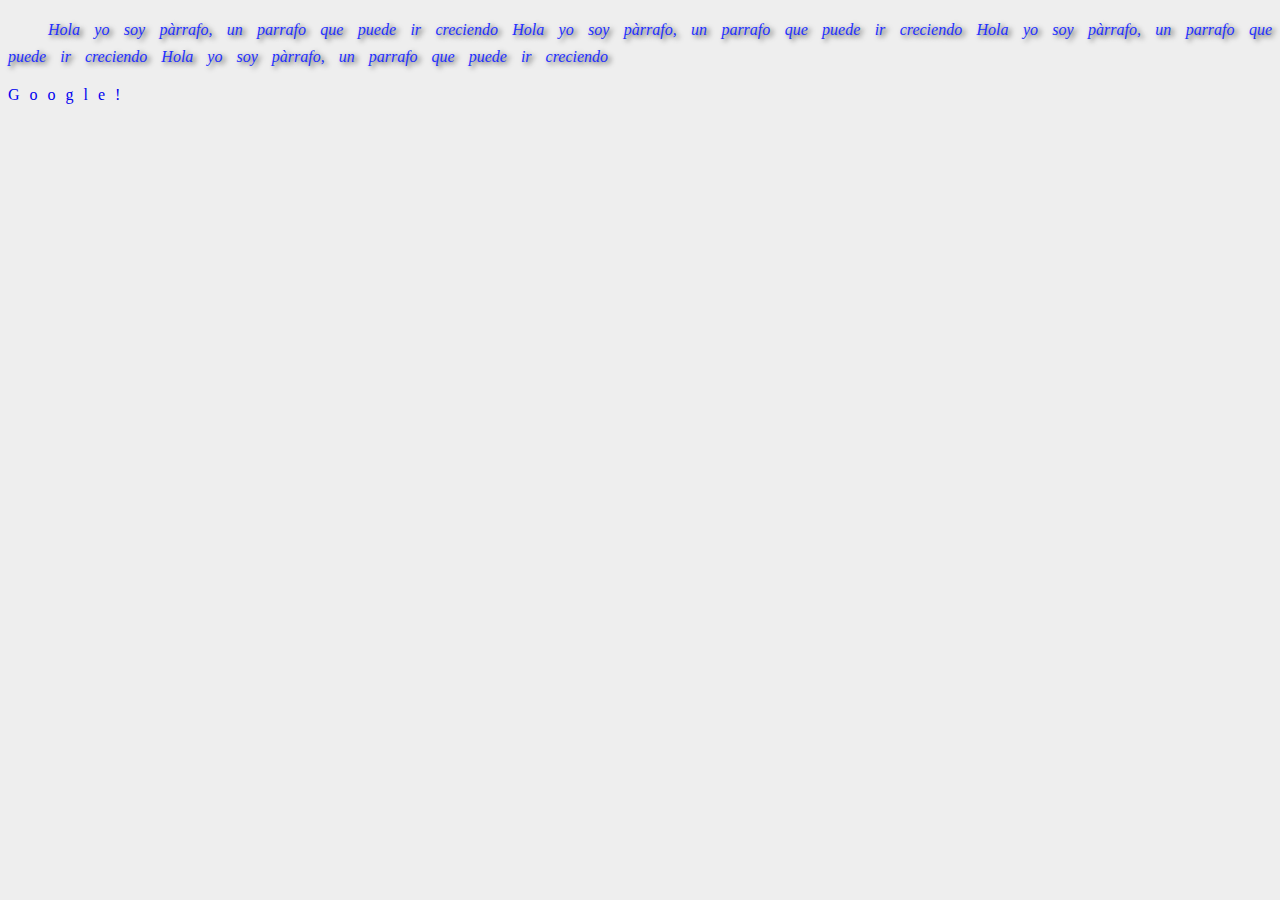
<file: p1/index.html>
<!--  TEXTO Y SU ESTILO-->
<!DOCTYPE html>
<html lang="en">
<head>
    <meta charset="UTF-8">
    <meta http-equiv="X-UA-Compatible" content="IE=edge">
    <meta name="viewport" content="width=device-width, initial-scale=1.0">
    <title>PRIMERO</title>
    <link rel="stylesheet" href="style.css">
</head>
<body>
    <p>Hola yo soy pàrrafo, un parrafo que puede 
        ir creciendo Hola yo soy pàrrafo, un parrafo que puede ir 
        creciendo Hola yo soy pàrrafo, un parrafo que puede ir creciendo Hola yo soy pàrrafo, un parrafo que puede ir creciendo
    </p>
    <a href="###">google!</a>
</body>
</html>
</file>
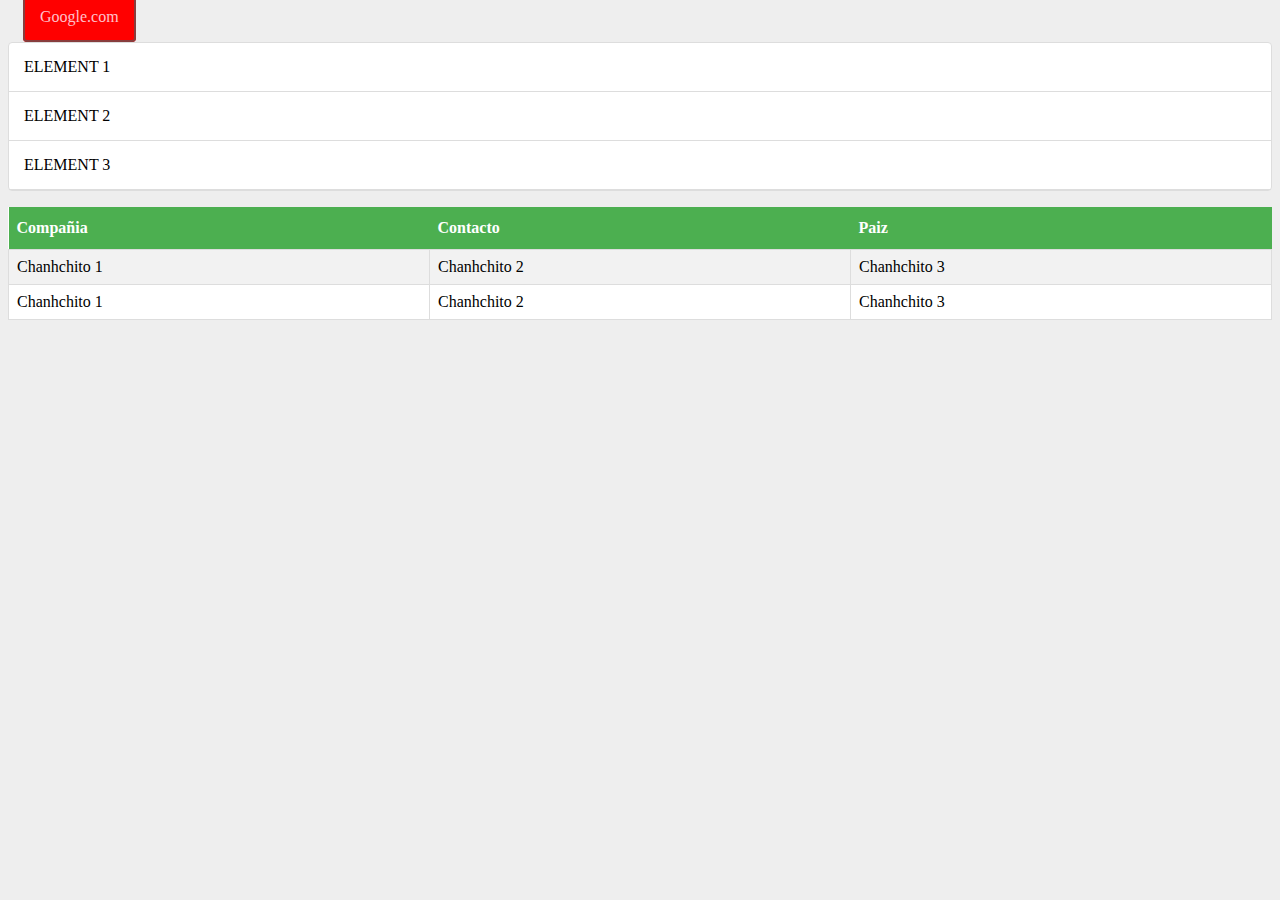
<file: p2/index.html>
<!-- LINKS CON ESTYLOS -->
<!DOCTYPE html>
<html lang="en">
<head>
    <meta charset="UTF-8">
    <meta http-equiv="X-UA-Compatible" content="IE=edge">
    <meta name="viewport" content="width=device-width, initial-scale=1.0">
    <title>Document</title>
    <link rel="stylesheet" href="style.css">
</head>
<body>
    <a href="###">Google.com</a>

    <ul>
        <li>ELEMENT 1</li>
        <li>ELEMENT 2</li>
        <li>ELEMENT 3</li>
    </ul>

    <table>
        <tr>
            <th>Compañia</th>
            <th>Contacto</th>
            <th>Paiz</th>
        </tr>
        <tr>
            <td>Chanhchito 1</td>
            <td>Chanhchito 2</td>
            <td>Chanhchito 3</td>
        </tr>
        <tr>
            <td>Chanhchito 1</td>
            <td>Chanhchito 2</td>
            <td>Chanhchito 3</td>
        </tr>
    </table>
</body>
</html>
</file>
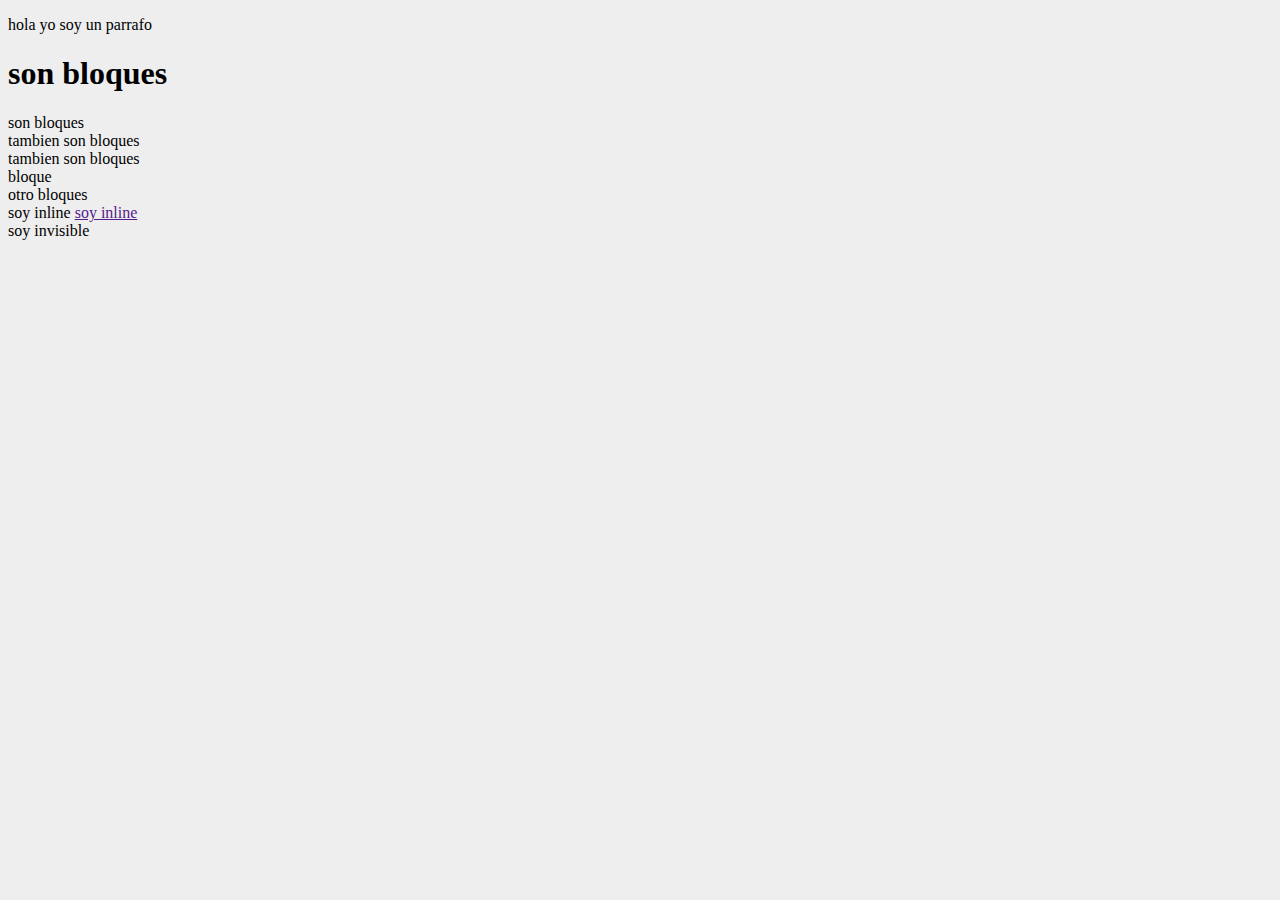
<file: p3/index.html>
<!--  DISPLAY MAX WITDH-->
<!DOCTYPE html>
<html lang="en">
<head>
    <meta charset="UTF-8">
    <meta http-equiv="X-UA-Compatible" content="IE=edge">
    <meta name="viewport" content="width=device-width, initial-scale=1.0">
    <title>Document</title>
    <link rel="stylesheet" href="style.css">
</head>
<body>
    <p>hola yo soy un parrafo</p>
    <h1>son bloques</h1>
    <div>son bloques</div>
    <form action="">tambien son bloques</form>
    <header>tambien son bloques</header>
    <footer>bloque</footer>
    <section>otro bloques</section>
    <span>soy inline</span>
    <a href="">soy inline</a>
    <div id="invisible">soy invisible</div>
</body>
</html>
</file>
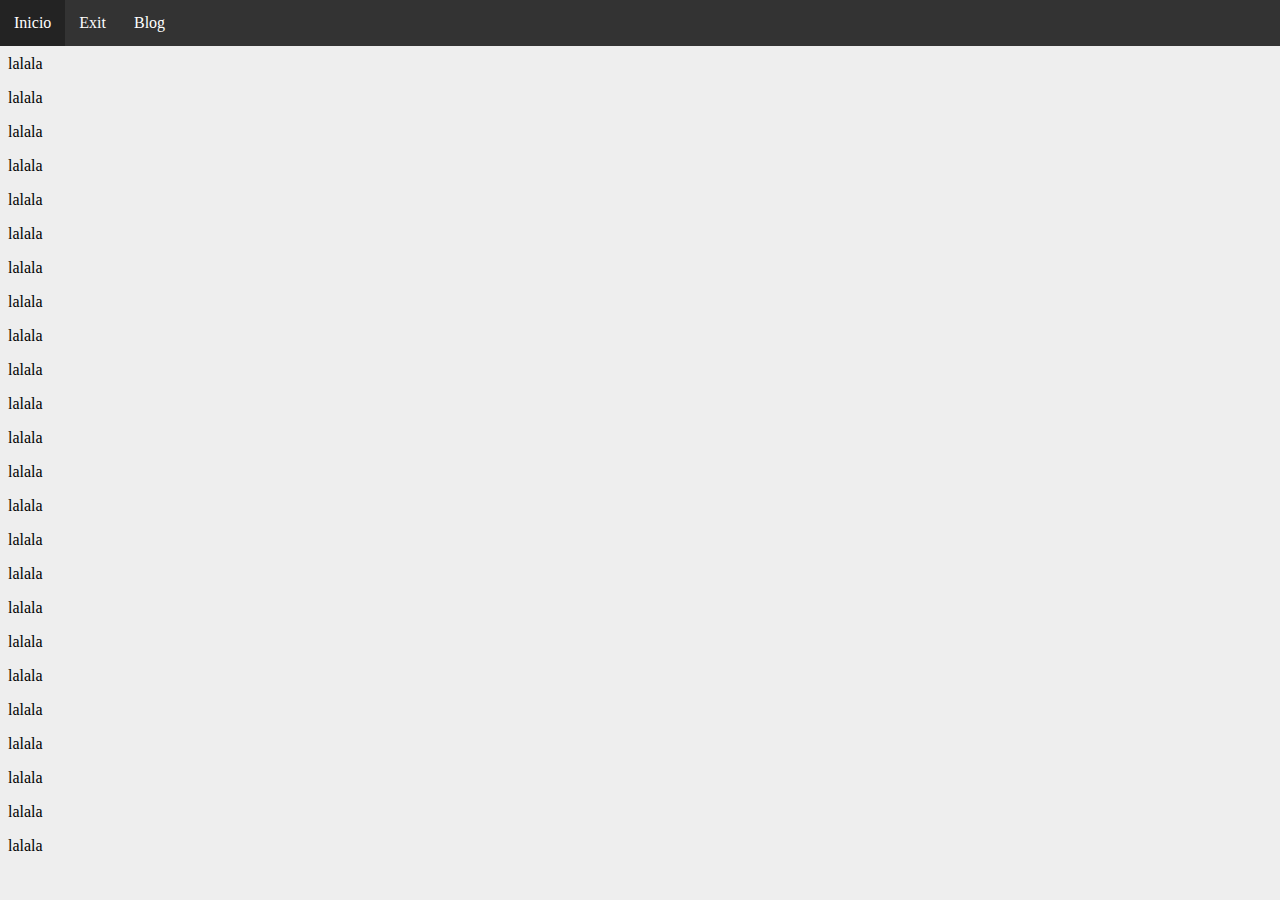
<file: p4/index.html>
<!-- ELEMENTS UTILES -->
<!DOCTYPE html>
<html lang="en">
<head>
    <meta charset="UTF-8">
    <meta http-equiv="X-UA-Compatible" content="IE=edge">
    <meta name="viewport" content="width=device-width, initial-scale=1.0">
    <title>Document</title>
    <link rel="stylesheet" href="style.css">
</head>
<body>
    <ul>
        <li class="active"><a href="###">Inicio</a></li>
        <li><a href="###">Exit</a></li>
        <li><a href="###">Blog</a></li>
    </ul>
    <div class="content">
        <p>lalala</p>
        <p>lalala</p>
        <p>lalala</p>
        <p>lalala</p>
        <p>lalala</p>
        <p>lalala</p>
        <p>lalala</p>
        <p>lalala</p>
        <p>lalala</p>
        <p>lalala</p>
        <p>lalala</p>
        <p>lalala</p>
        <p>lalala</p>
        <p>lalala</p>
        <p>lalala</p>
        <p>lalala</p>
        <p>lalala</p>
        <p>lalala</p>
        <p>lalala</p>
        <p>lalala</p>
        <p>lalala</p>
        <p>lalala</p>
        <p>lalala</p>
        <p>lalala</p>
    </div>
</body>
</html>
</file>
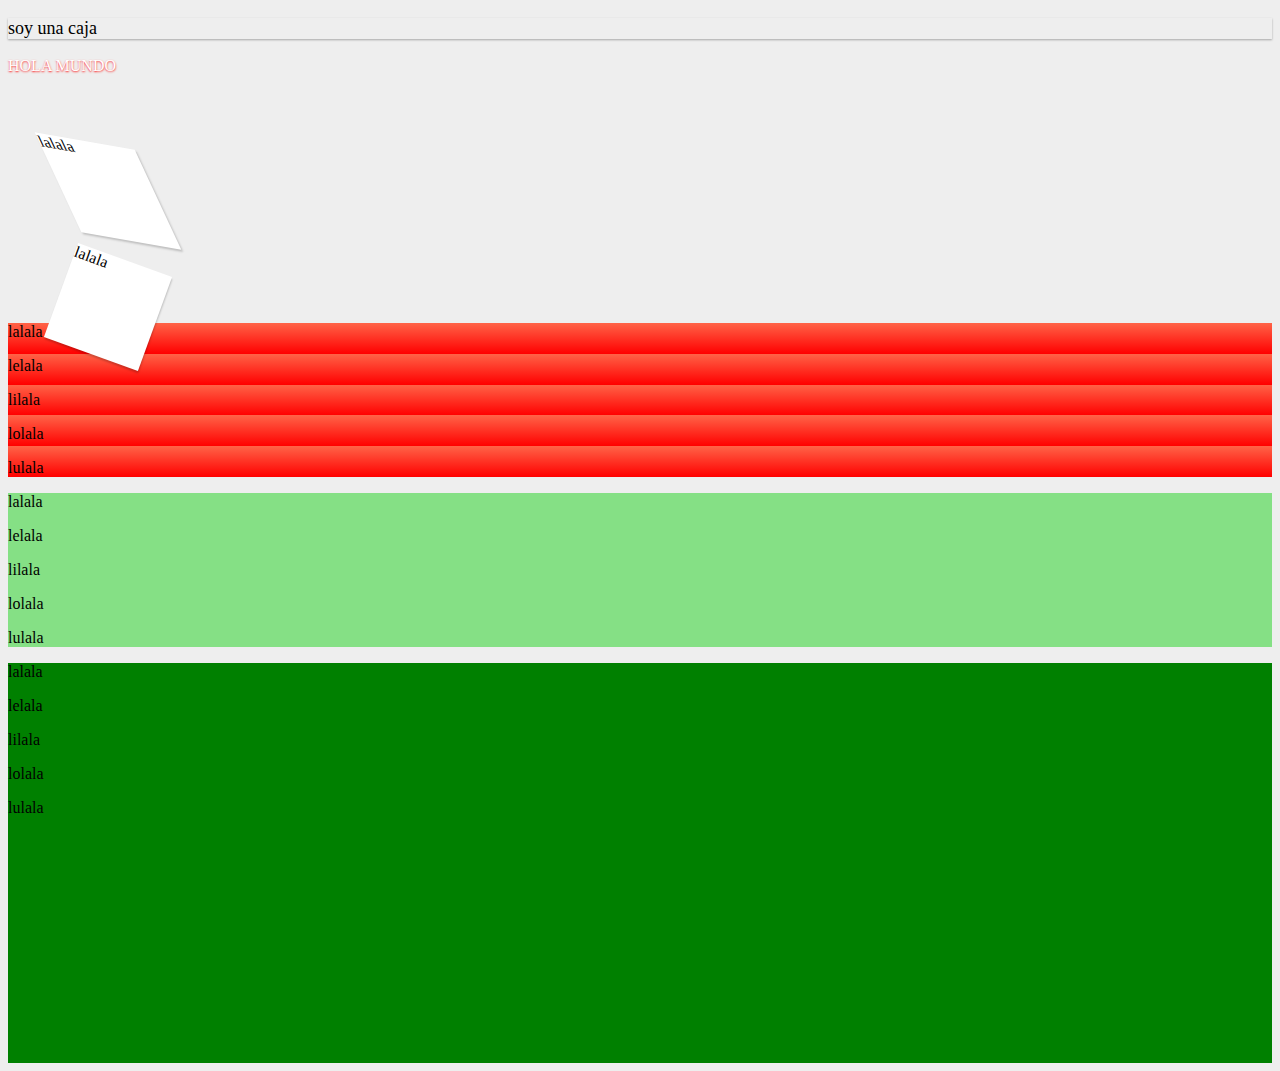
<file: p5/index.html>
<!-- AVANSADO -->
<!-- Vaggroun en detalle -->
<!DOCTYPE html>
<html lang="en">
<head>
    <meta charset="UTF-8">
    <meta http-equiv="X-UA-Compatible" content="IE=edge">
    <meta name="viewport" content="width=device-width, initial-scale=1.0">
    <title>Document</title>
    <link rel="stylesheet" href="style.css">
</head>
<body>
    <div class="box">
        <p>soy una caja</p>
    </div>
    <p class="text">HOLA MUNDO</p>

    <div class="box2">
        <p>lalala</p>
    </div>
    <div class="box3">
        <p>lalala</p>
    </div>
    <div class="fondo2">
        <p>lalala</p>
        <p>lelala</p>
        <p>lilala</p>
        <p>lolala</p>
        <p>lulala</p>
    </div>
    <div class="fondo1">
        <p>lalala</p>
        <p>lelala</p>
        <p>lilala</p>
        <p>lolala</p>
        <p>lulala</p>
    </div>
    <div class="fondo">
        <p>lalala</p>
        <p>lelala</p>
        <p>lilala</p>
        <p>lolala</p>
        <p>lulala</p>
    </div>
</body>
</html>
</file>
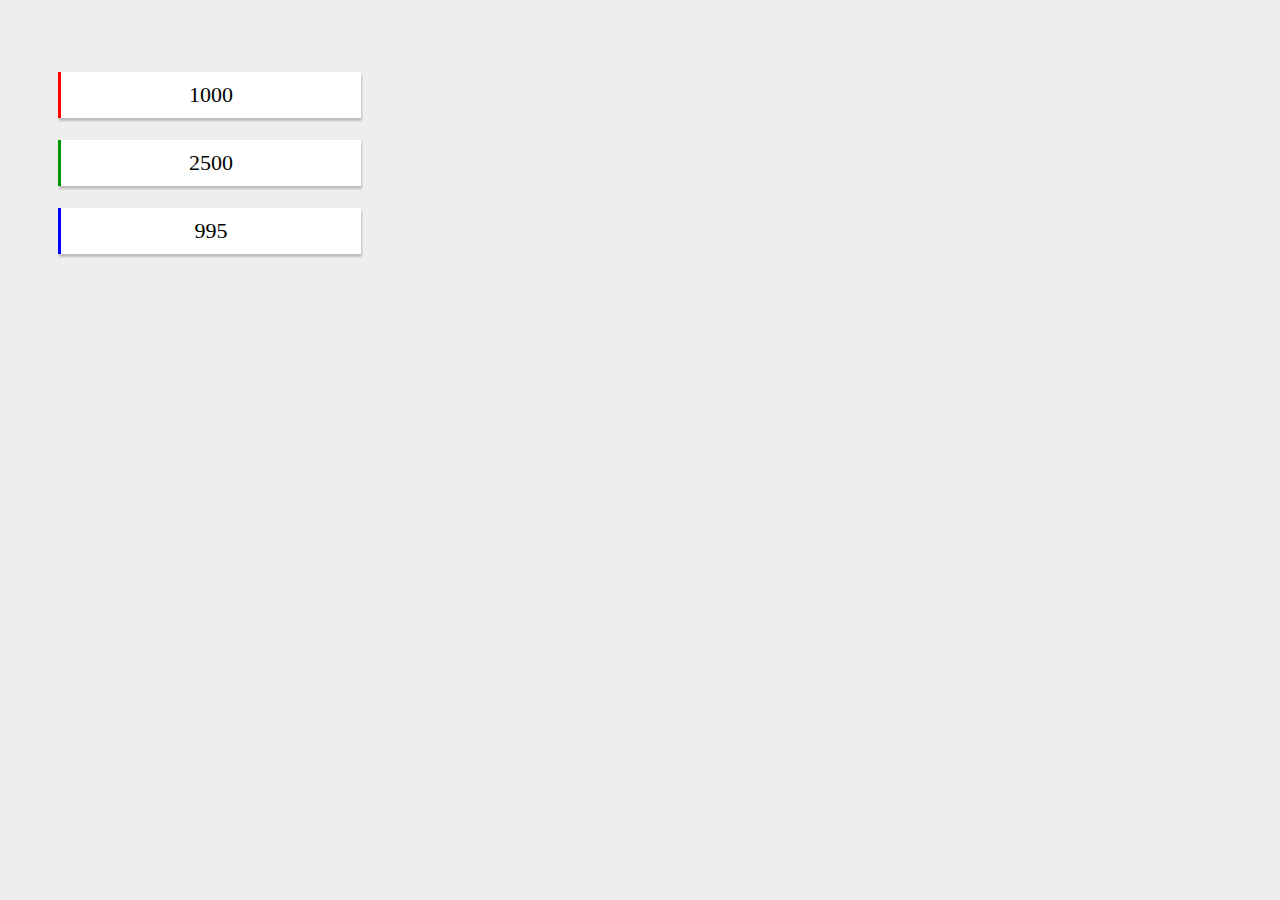
<file: p6 EJERCICIO TRANSICION/index.html>
<!DOCTYPE html>
<html lang="en">
<head>
    <meta charset="UTF-8">
    <meta http-equiv="X-UA-Compatible" content="IE=edge">
    <meta name="viewport" content="width=device-width, initial-scale=1.0">
    <title>Document</title>
    <link rel="stylesheet" href="style.css">
</head>
<body>
    <div class="box1">
        <p>1000</p>
    </div>    
    <div class="box2">
        <p>2500</p>
    </div>
    <div class="box3">
        <p>995</p>
    </div>
</body>
</html>
</file>
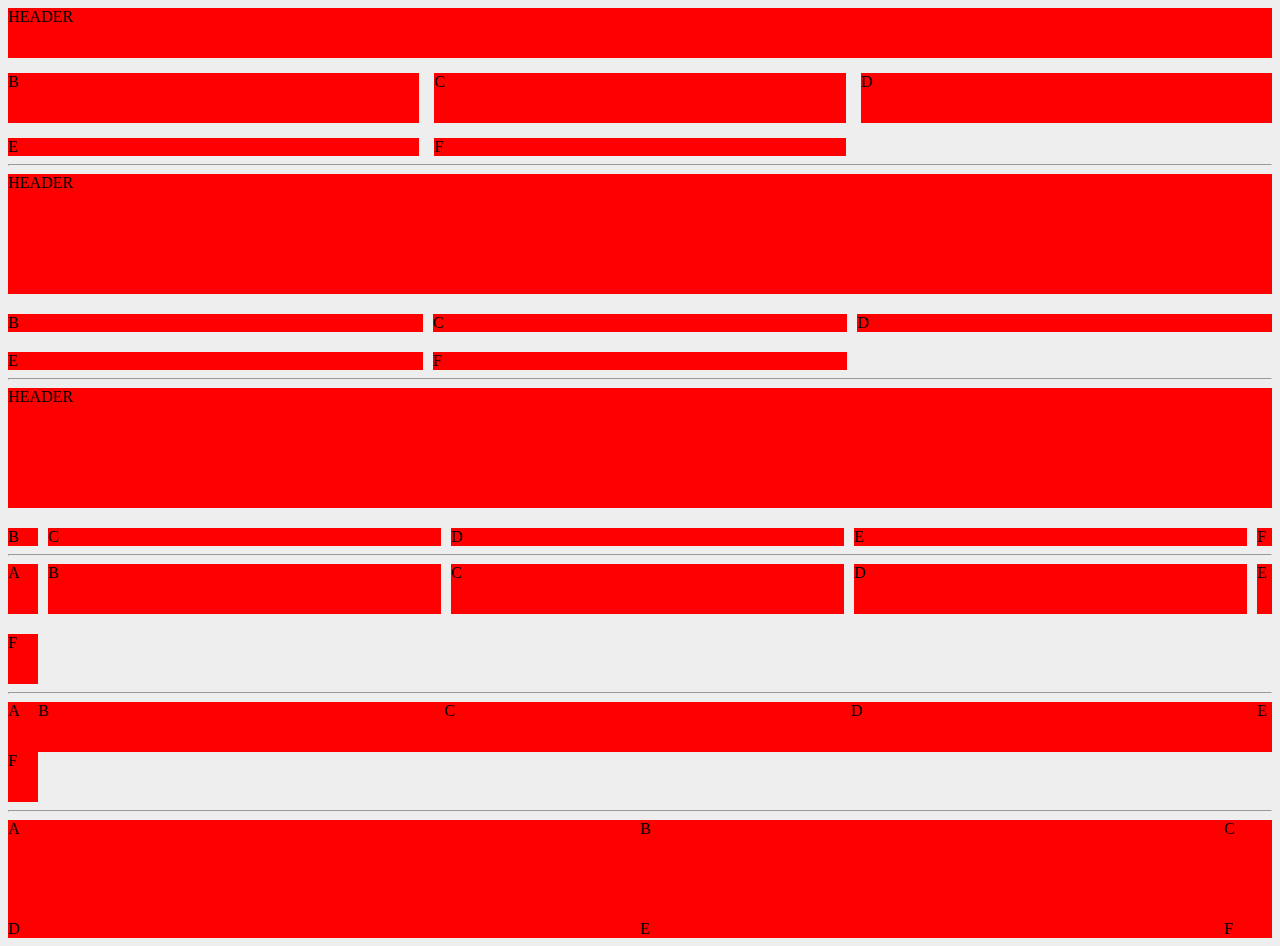
<file: p7 grid/index.html>
<!DOCTYPE html>
<html lang="en">
<head>
    <meta charset="UTF-8">
    <meta http-equiv="X-UA-Compatible" content="IE=edge">
    <meta name="viewport" content="width=device-width, initial-scale=1.0">
    <title>Document</title>
    <link rel="stylesheet" href="style.css">
</head>
<body>
    <div class="grid5">
        <div class="element header2">HEADER</div>
        <div class="element">B</div>
        <div class="element">C</div>
        <div class="element">D</div>
        <div class="element">E</div>
        <div class="element">F</div>
    </div>
    <hr>
    <div class="grid4">
        <div class="element header1">HEADER</div>
        <div class="element">B</div>
        <div class="element">C</div>
        <div class="element">D</div>
        <div class="element">E</div>
        <div class="element">F</div>
    </div>
    <hr>
    <div class="grid3">
        <div class="element header">HEADER</div>
        <div class="element">B</div>
        <div class="element">C</div>
        <div class="element">D</div>
        <div class="element">E</div>
        <div class="element">F</div>
    </div>
    <hr>
    <div class="grid2">
        <div class="element">A</div>
        <div class="element">B</div>
        <div class="element">C</div>
        <div class="element">D</div>
        <div class="element">E</div>
        <div class="element">F</div>
    </div>
    <hr>
    <div class="grid1">
        <div class="element">A</div>
        <div class="element">B</div>
        <div class="element">C</div>
        <div class="element">D</div>
        <div class="element">E</div>
        <div class="element">F</div>
    </div>
    <hr>
    <div class="grid">
        <div class="element">A</div>
        <div class="element">B</div>
        <div class="element">C</div>
        <div class="element">D</div>
        <div class="element">E</div>
        <div class="element">F</div>
    </div>
</body>
</html>
</file>
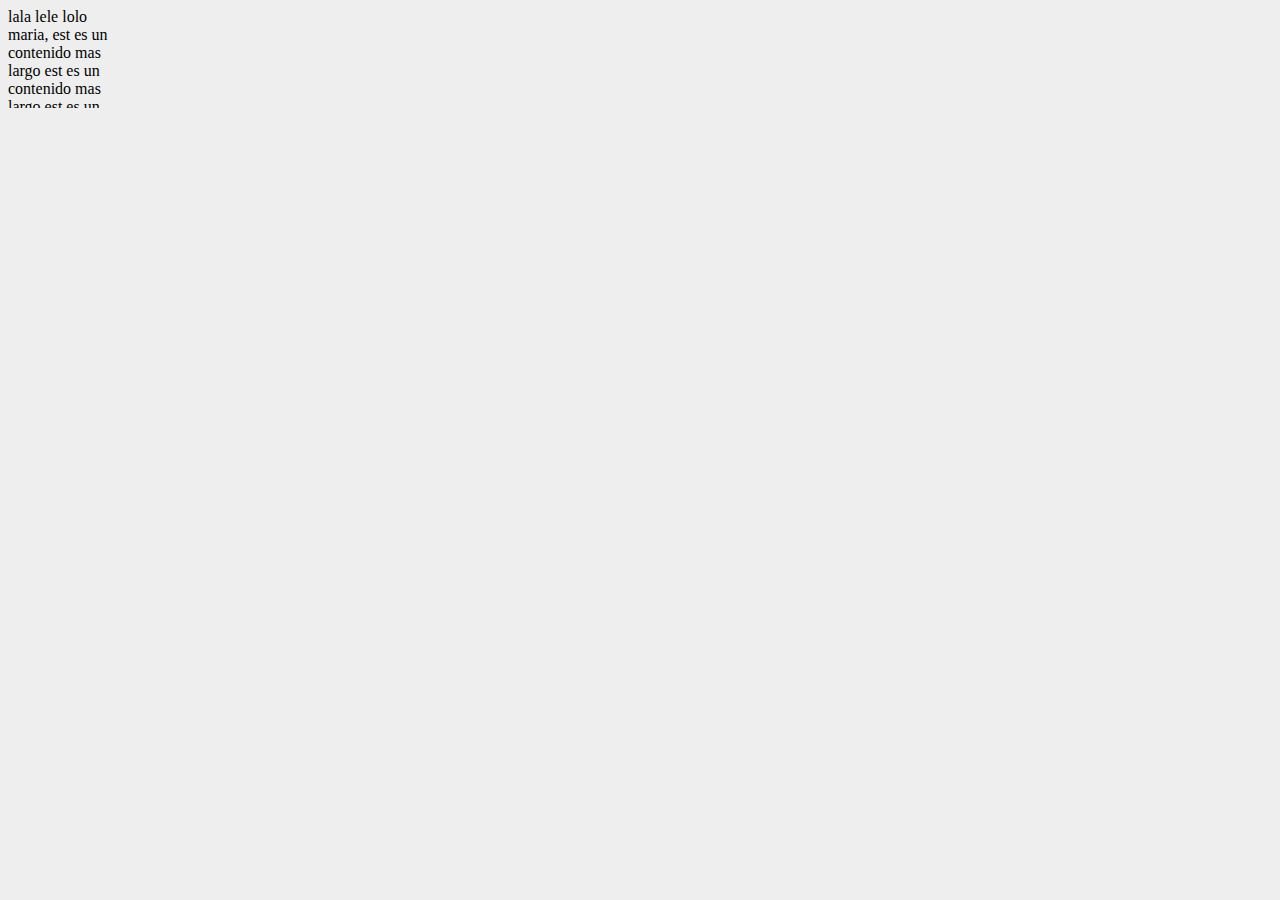
<file: p3/over.html>
<!DOCTYPE html>
<html lang="en">
<head>
    <meta charset="UTF-8">
    <meta http-equiv="X-UA-Compatible" content="IE=edge">
    <meta name="viewport" content="width=device-width, initial-scale=1.0">
    <title>Document</title>
    <link rel="stylesheet" href="style.css">
</head>
<body>
    <div id="over">
        lala lele lolo maria, est es un contenido mas largo
        est es un contenido mas largo
        est es un contenido mas largo
    </div>
</body>
</html>
</file>
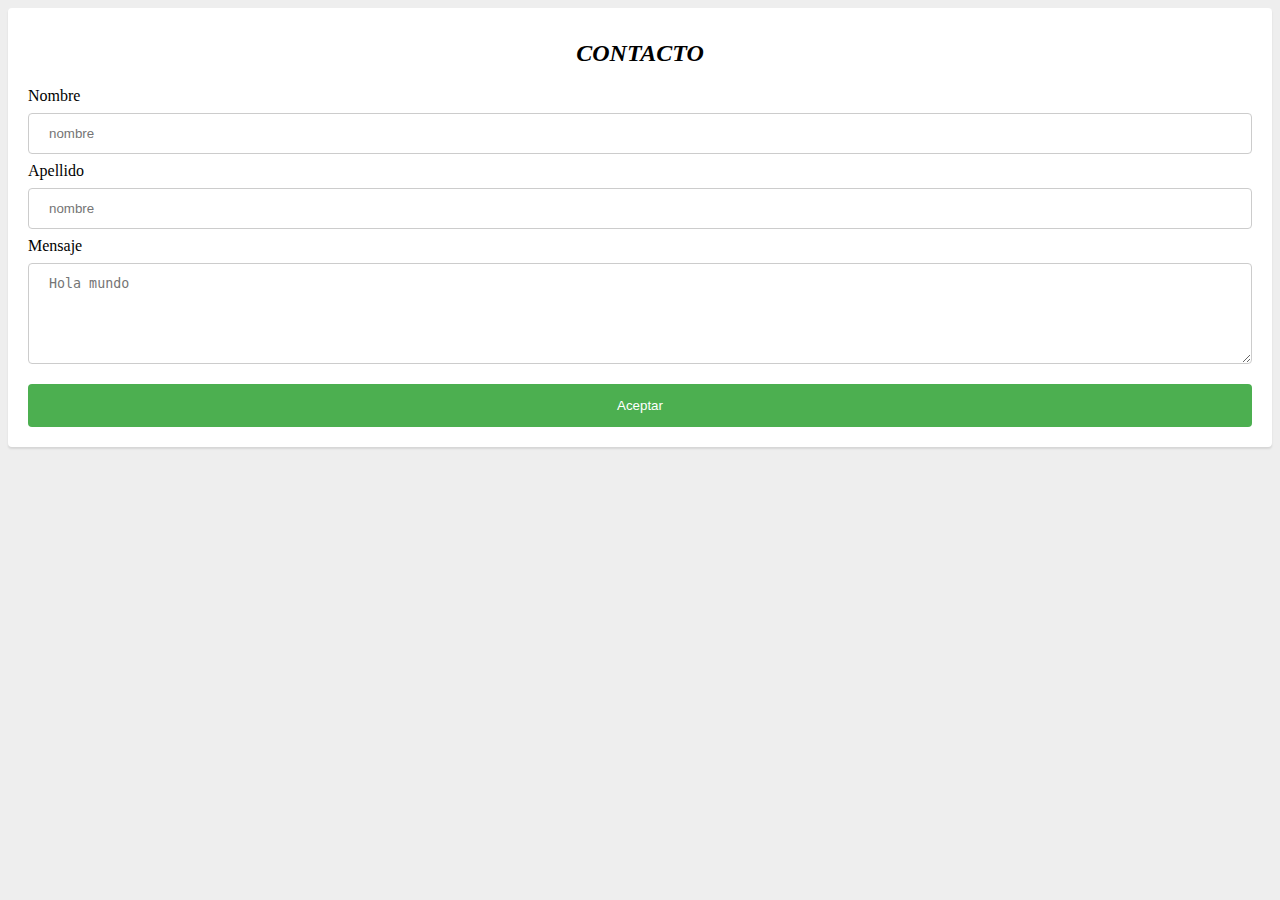
<file: p4/contacto.html>
<!DOCTYPE html>
<html lang="en">
<head>
    <meta charset="UTF-8">
    <meta http-equiv="X-UA-Compatible" content="IE=edge">
    <meta name="viewport" content="width=device-width, initial-scale=1.0">
    <title>Document</title>
    <link rel="stylesheet" href="style2.css">
</head>
<body>
    <div class="box">
        <h2>CONTACTO</h2>
        <form action="">
            <label for="nombre">Nombre</label>
            <input name="a" type="text" id="nombre" name="nombre" placeholder="nombre">
            <label for="apellido">Apellido</label>
            <input type="text" id="apellido" name="apellido" placeholder="nombre">
            <label for="Mensaje">Mensaje</label>
            <textarea name="" id="Mensaje" cols="30" rows="5" placeholder="Hola mundo"></textarea>
            <input type="submit" value="Aceptar">
        </form>
    </div>
    </body>
</html>
</file>
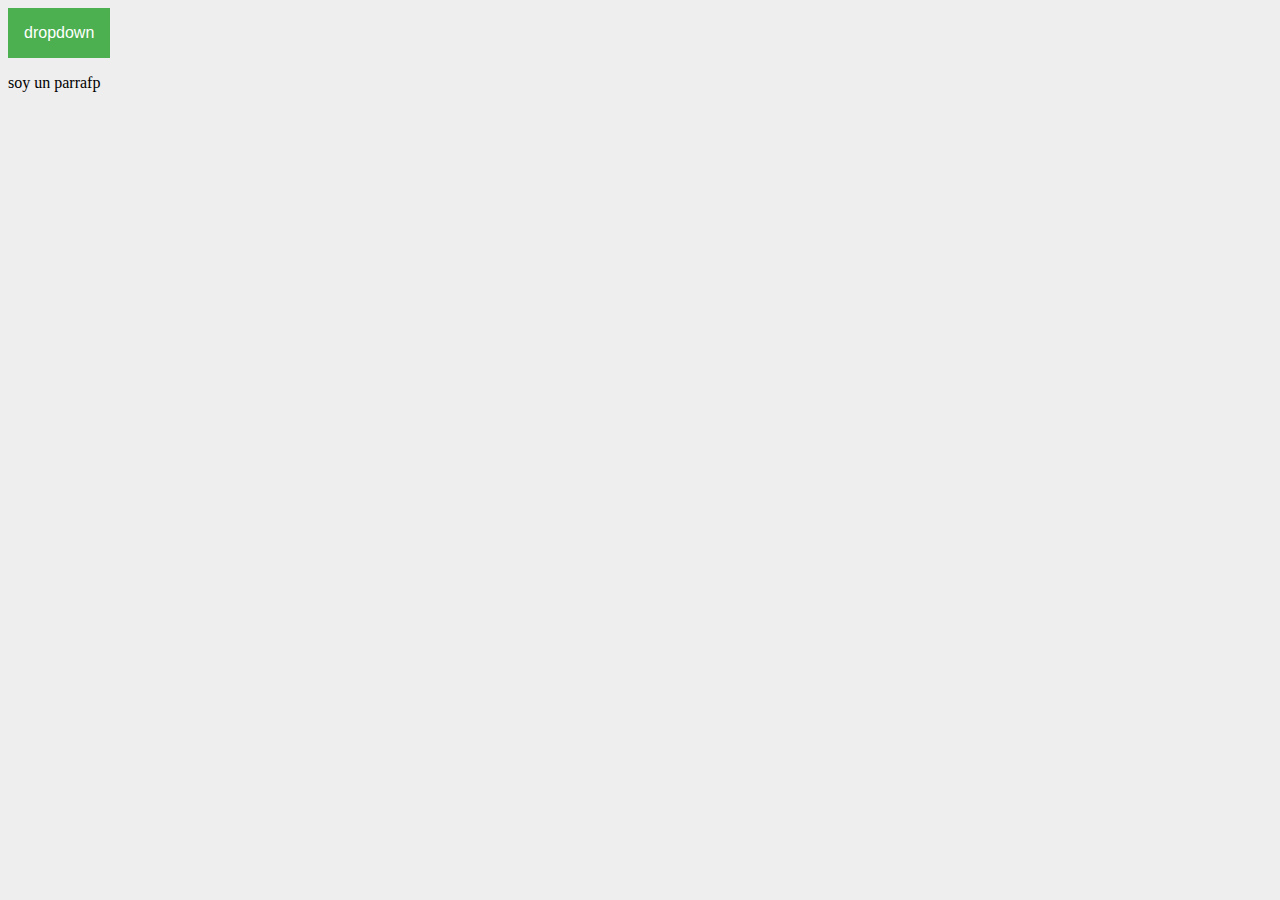
<file: p4/menu.html>
<!DOCTYPE html>
<html lang="en">
<head>
    <meta charset="UTF-8">
    <meta http-equiv="X-UA-Compatible" content="IE=edge">
    <meta name="viewport" content="width=device-width, initial-scale=1.0">
    <title>Document</title>
    <link rel="stylesheet" href="style1.css">
</head>
<body>
    <div class="dropdown">
        <button class="dropdown-btn">dropdown</button>
        <div class="dropdown-content">
            <a href="#">Link 1</a>
            <a href="#">Link 2</a>
            <a href="#">Link 3</a>
        </div>
        <p>soy un parrafp</p>
    </div>
</body>
</html>
</file>
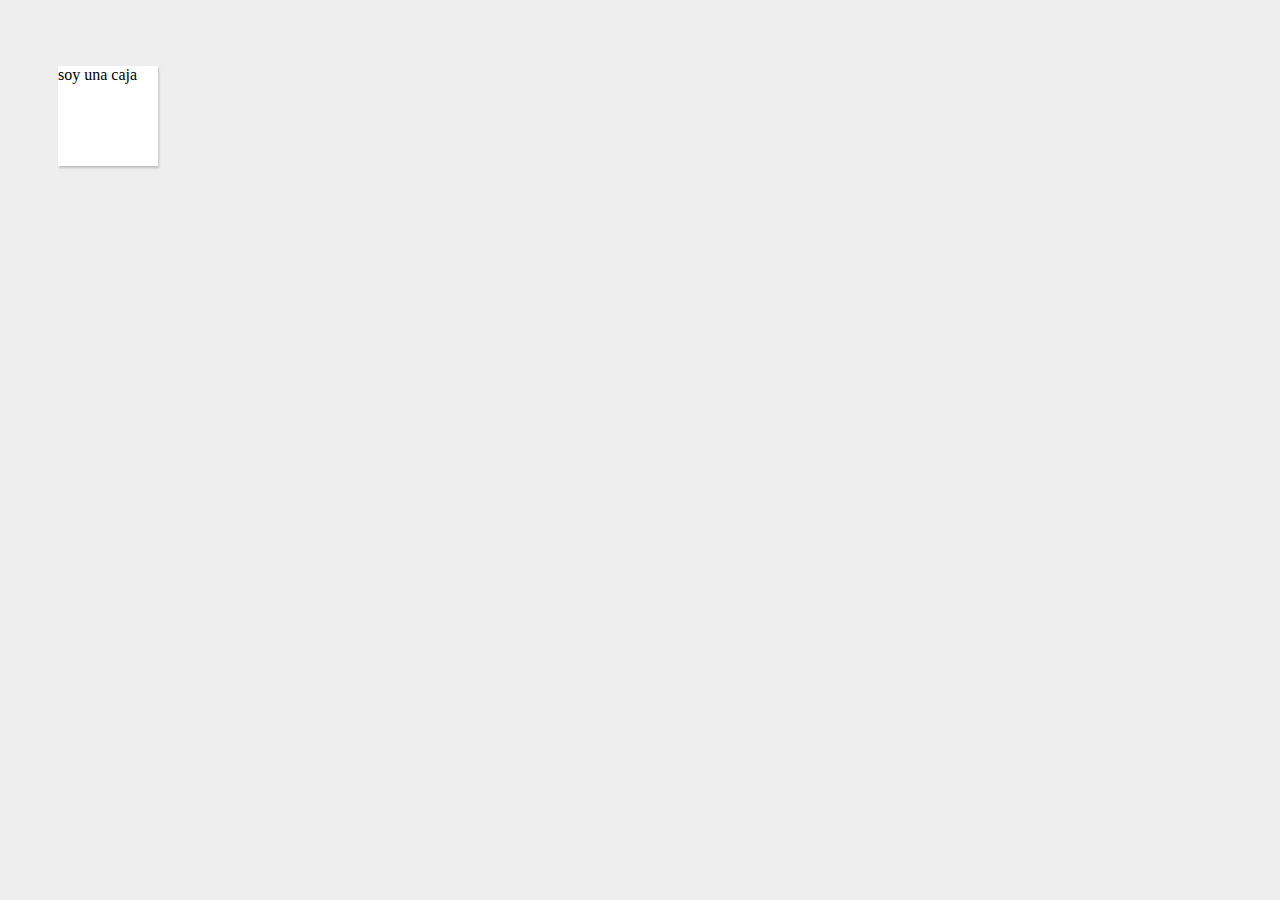
<file: p5/animacion.html>
<!DOCTYPE html>
<html lang="en">
<head>
    <meta charset="UTF-8">
    <meta http-equiv="X-UA-Compatible" content="IE=edge">
    <meta name="viewport" content="width=device-width, initial-scale=1.0">
    <title>Document</title>
    <link rel="stylesheet" href="style1.css">
</head>
<body>
    <div class="box">
        <p>soy una caja</p>
    </div>
</body>
</html>
</file>
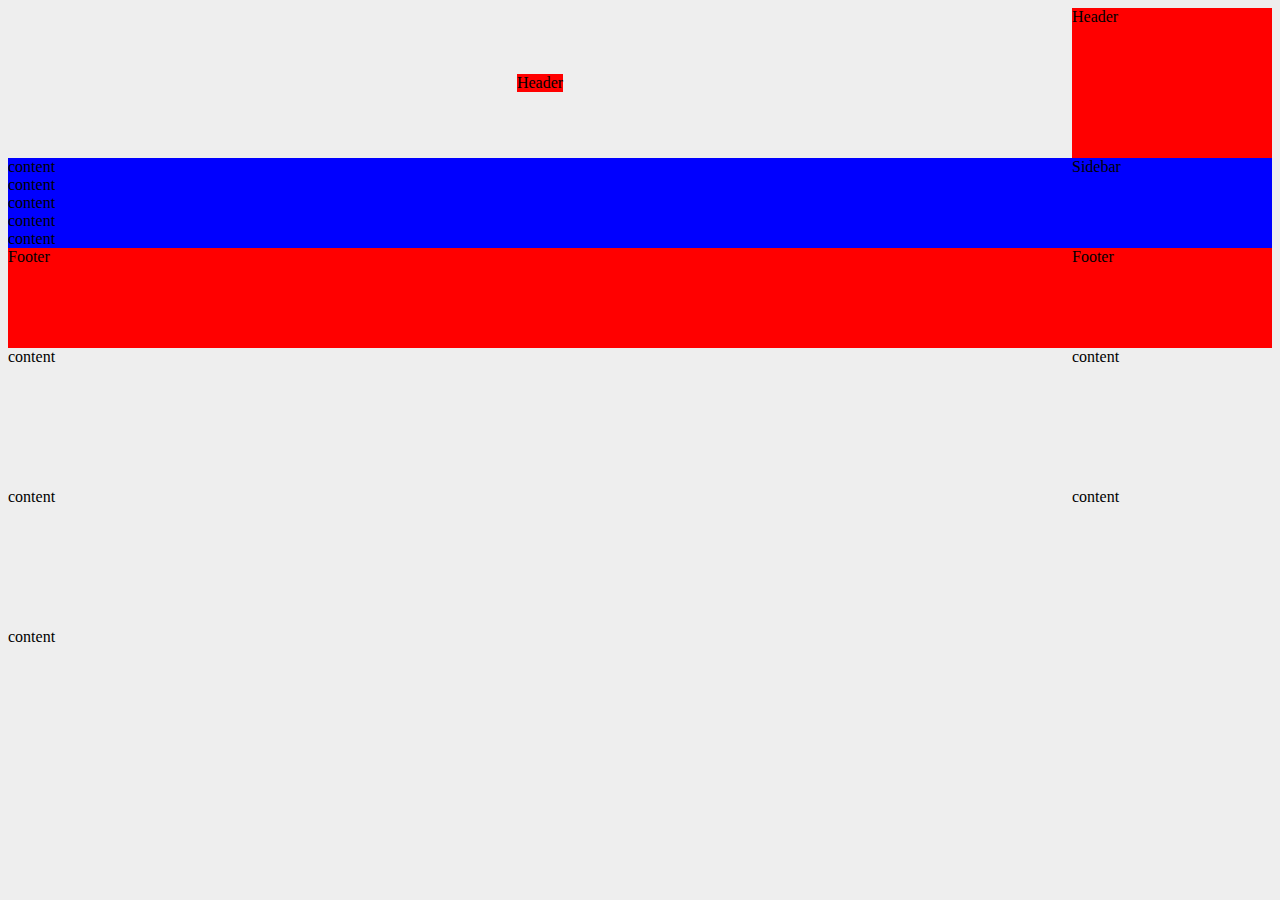
<file: p7 grid/areasgrid.html>
<!DOCTYPE html>
<html lang="en">
<head>
    <meta charset="UTF-8">
    <meta http-equiv="X-UA-Compatible" content="IE=edge">
    <meta name="viewport" content="width=device-width, initial-scale=1.0">
    <title>Document</title>
    <link rel="stylesheet" href="stylegrid.css">
</head>
<body>
    <div class="grid">
        <div class="red item-1">Header</div>
        <div class="red">Header</div>
        <div class="blue">
            <div>content</div>
            <div>content</div>
            <div>content</div>
            <div>content</div>
            <div>content</div>
        </div>
        <div class="blue">Sidebar</div>
        <div class="red">Footer</div>
        <div class="red">Footer</div>
        <div>content</div>
        <div>content</div>
        <div>content</div>
        <div>content</div>
        <div>content</div>
    </div>
</body>
</html>
</file>
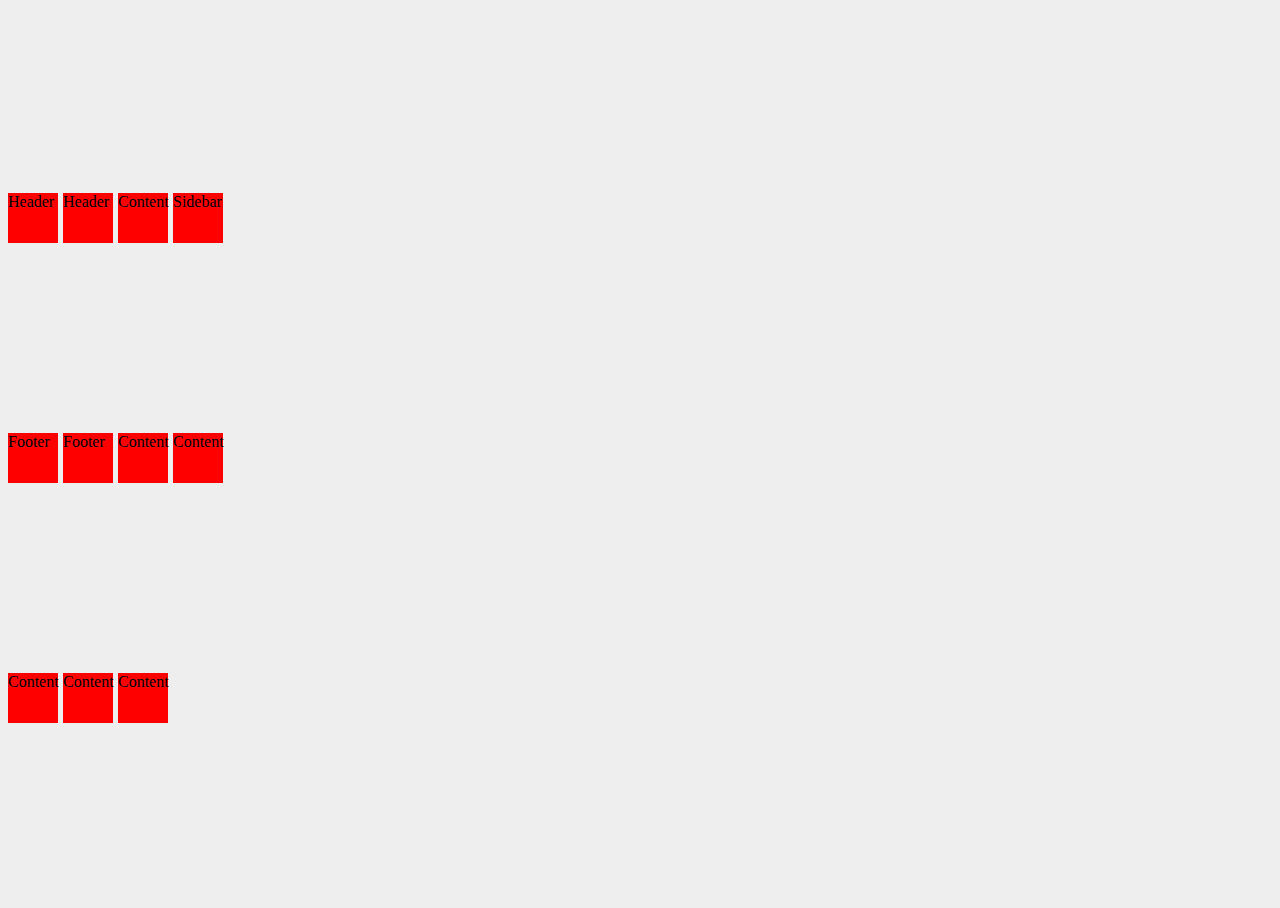
<file: p7 grid/gridalineado.html>
<!DOCTYPE html>
<html lang="en">
<head>
    <meta charset="UTF-8">
    <meta http-equiv="X-UA-Compatible" content="IE=edge">
    <meta name="viewport" content="width=device-width, initial-scale=1.0">
    <title>Document</title>
    <link rel="stylesheet" href="stylealig.css">
</head>
<body>
    <div class="grid">
        <div class="red">Header</div>
        <div class="red">Header</div>
        <div class="red">Content</div>
        <div class="red">Sidebar</div>
        <div class="red">Footer</div>
        <div class="red">Footer</div>
        <div class="red">Content</div>
        <div class="red">Content</div>
        <div class="red">Content</div>
        <div class="red">Content</div>
        <div class="red">Content</div>
    </div>
</body>
</html>
</file>
<file: p1/style.css>
body {
    background-color: #eee;
}

p {
    font-family: "Times New Roman";
    font-weight:100;
    font-style:italic;
    font-size: 1em;
    color: #222fff;
    text-align: justify;
    text-decoration:solid;
    text-indent: 40px;
    line-height: 1.7;
    word-spacing: 10px;
    text-shadow: 3px 2px 5px rgba(0,0,0,0.7);
}
a{
    text-decoration: none;
    text-transform:capitalize;
    letter-spacing: 10px;
}
a:hover{
    text-decoration: underline;
}
</file>
<file: p2/style.css>
body {
    background-color: #eee;
}
/* PARA EL LINK */
a{
    color: hotpink;
    background-color: #f00;
    border: solid 2px rgb(136, 61, 61);
    padding: 15px;
    margin: 15px;
    border-radius: 4px;
}

a:link{
    color: pink; 
    text-decoration: none;
}

a:visited{
    color: aqua;
}
a:hover{
    color: rgb(43, 39, 39);
    text-decoration: underline;
    background-color: #daeaee;
    border-color: #f00;
    border-radius: 3px;
}
a:active{
    color: black;
}

/*  PARA LA LISTA NO ORDENADA UL*/
ul{
    list-style-type: none;
    background-color: #fff;
    border:solid 1px #ddd;
    border-radius: 4px;
    padding-left: 0px;
}

li{
    border-bottom: solid 1px #ddd;
    padding: 15px;
}

/* TABLA CON ESTYLO */
table{
    width: 100%;
    background-color: white;
    border-collapse: collapse;
}

tr:nth-child(even){
    background-color: #f2f2f2;
}

td{
    border: 1px solid #ddd;
    padding: 8px;
}

table th{
    background-color: #4CAF50;
    color: white;
    text-align: left;
    padding-left: 8px;
    padding-right: 8px;
    padding-top: 12px;
    padding-bottom: 12px;
}
</file>
<file: p3/style.css>
body{
    background-color: #eee;
}

/* p{
    max-width: 350px;
    display: inline;
    background-color: blue;
    margin: auto;
    position: relative;
    left: 15px;
    right: 15px;
    top: 0px;
    bottom: 0px;
} */

/* #invisible{
    display: none;
}

span{
    display: block;
} */

#over{
    width: 100px;
    height: 100px;
    overflow-x: auto;
}

img{
    float: right;
}
img:hover{
    opacity: 0.8;
    border-radius: 5px;
    border: solid #000 2px;
}

div p{
    color: #f00;
}
</file>
<file: p4/style.css>
body{
    background-color: #eee;
}

ul{
    list-style-type: none;
    margin: 0;
    padding: 0;
    overflow: hidden;
    position: fixed;
    top: 0;
    left: 0;
    width: 100%;
    background-color: #333;
}

li{
    float: left;   
}

li a{
    display: block;
    color: white;
    text-align: center;
    padding: 14px;
    text-decoration: none;
}

li:hover{
    background-color: rgba(0, 0, 0, 0.3);
}

.active{
    background-color: #4CAF50;
}

.content{
    margin-top: 55px;
}
</file>
<file: p5/style.css>
body {
    background-color: #eee;
}
/* <!-- Vaggroun en detalle --> */
.fondo {
    height: 400px;
    background: green url('http://placekitten.com/200/300') no-repeat 
    left top fixed;
    background-size: cover;
    /* background-color: green;
    background-image: url('http://placekitten.com/200/300');
    background-repeat: no-repeat;
    background-position: left top;
    background-attachment: fixed; */
}

.fondo1 {
    background-color: hsl(120, 60%, 70%);
    opacity: 1;
}

.fondo2 {
    background-image: repeating-linear-gradient(-0deg,rgba(255,0,0,1)20%,tomato 40%);
}

.box2 {
    position: relative;
    left: 50px;
    top: 50px;
    width: 100px;
    height: 100px;
    background-color: white;
    box-shadow: 1px 2px 2px rgba(0, 0, 0, 0.2);
    transform: skew(25deg, 10deg);
}
.box2:hover {
    transform: scaleX(1.05);
}

.box3 {
    position: relative;
    left: 50px;
    top: 50px;
    width: 100px;
    height: 100px;
    background-color: white;
    box-shadow: 1px 2px 2px rgba(0, 0, 0, 0.2);
    transform: rotateZ(20deg);
}

.box {
    box-shadow: 0px 1px 2px rgba(0, 0, 0, 0.3);
    font-size: large;
}

.text {
    color: white;
    text-shadow: 0px 1px 2px rgba(255, 0, 0, 0.9);
}
</file>
<file: p6 EJERCICIO TRANSICION/style.css>
body {
    background-color: #eee;
}

p {
    padding: 10px;
    font-size: 22px;
    font-style: inherit;
}

.box1 {
    position: relative;
    left: 50px;
    top: 50px;
    width: 300px;
    text-align: center;
    margin: none;
    background-color: white;
    box-shadow: 1px 3px 2px rgba(0, 0, 0, 0.2);
    border-left: solid red;
    transition: 0.5s;
}

.box1:hover {
    transform: scale(1.05, 1.05);
}
.box2 {
    font-size: 21px;
    position: relative;
    left: 50px;
    top: 50px;
    width: 300px;
    text-align: center;
    margin: none;
    background-color: white;
    box-shadow: 1px 3px 2px rgba(0, 0, 0, 0.2);
    border-left: solid rgba(0, 150, 0);
    transition: 0.5s;
}

.box2:hover {
    box-shadow: 1px 2px 20px rgba(0, 0, 0, 0.3);
}

.box3 {
    font-size: 21px;
    position: relative;
    left: 50px;
    top: 50px;
    width: 300px;
    text-align: center;
    margin: none;
    background-color: white;
    box-shadow: 1px 3px 2px rgba(0, 0, 0, 0.2);
    border-left: solid blue;
    transition: 0.5s;
}

.box3:hover {
    background-color: rgba(0, 0, 0, 0.05);
}
</file>
<file: p7 grid/style.css>
body {
    background-color: #eee;
}

.grid {
    display: grid;
    grid-template-rows: minmax(100px, auto);
    grid-template-columns: minmax(auto,50%) 1fr 3em;
    /* grid-template-columns:2rem 20% 1fr 2fr; */

}

.grid1 {
    display: grid;
    grid-template-rows: repeat(2, 50px);
    grid-template-columns: 30px repeat(3, 1fr) 15px;
}

.grid2 {
    display: grid;
    grid-template-rows: repeat(2, 50px);
    grid-template-columns: 30px repeat(3, 1fr) 15px;
    grid-gap: 20px 10px;
    /* grid-row-gap: 10px;
    grid-column-gap: 10px; */
}

.grid3 {
    display: grid;
    grid-template-rows: repeat(2, 50px);
    grid-template-columns: 30px repeat(3, 1fr) 15px;
    grid-gap: 20px 10px;
    /* grid-row-gap: 10px;
    grid-column-gap: 10px; */
}
.header {
    grid-column: 1 / 6;
    grid-row: 1 / 3;
    /* grid-column-start: 1;
    grid-column-end: 6;
    grid-row-start: 1;
    grid-row-end: 3; */
}

/* PONIENDO NOMBRE A LAS GRILLAS */
.grid4 {
    display: grid;
    grid-template-rows: [row-1-inicio] 50px [row-2-inicio] 50px [row-3-end];
    grid-template-columns: [col-1-inicio] 1fr [col-2-inicio] 1fr [col-3-inicio] 1fr [col-4-end];
    grid-gap: 20px 10px;
    /* grid-row-gap: 10px;
    grid-column-gap: 10px; */
}
.header1 {
    grid-column: col-1-inicio / col-4-end;
    grid-row: row-1-inicio / row-3-end;
}

/* PONIENDO MEJOR FORMA NOMBRES */
.grid5 {
    display: grid;
    grid-template-rows: repeat(2, [row-inicio] 50px [row-end]);
    grid-template-columns: repeat(3, [col-inicio] 1fr [col-end]);
    grid-gap: 15px;
}
.header2 {
    grid-column: col-inicio / col-end 3;
    grid-row: row-inicio / row-end;
}
.element {
    background-color: red;
}
</file>
<file: p4/style2.css>
body {
    background-color: #eee;
}

.box {
    background-color: white;
    padding: 12px 20px;
    border-radius: 4px;
    box-shadow: 0px 2px 2px rgba(0, 0, 0, 0.1);
}

h2 {
    text-align: center;
    font-style: italic;
}

input[type=text] {
    width: 100%;
    padding: 12px 20px;
    margin: 8px 0;
    display: inline-block;
    border: 1px solid #ccc;
    border-radius: 4px;
    box-sizing: border-box;
}

input[type=text]:hover {
    background-color:#eee;
}

input[type=submit] {
    width: 100%;
    background-color: #4caf50;
    color: white;
    padding: 14px 20px;
    margin: 8px 0;
    border: none;
    border-radius: 4px;
    cursor: pointer;
}

input[type=submit]:hover {
    background-color: white;
    color: #4caf50;
    border-color: #4caf50;
    border: 1px solid;
}

textarea {
    width: 100%;
    padding: 12px 20px;
    margin: 8px 0;
    display: inline-block;
    border: 1px solid #ccc;
    border-radius: 4px;
    box-sizing: border-box;
}

textarea:hover {
    background-color: #eee;
}
</file>
<file: p4/style1.css>
body{
    background-color: #eee;
}

.dropdown-btn{
    background-color: #4CAF50;
    color: white;
    padding: 16px;
    font-size: 16px;
    border: none;
    cursor: pointer;
}

.dropdown{
    position: relative;
    display: inline-block;
}

.dropdown-content{
    display: none;
    position: absolute;
    background-color: #f9f9f9;
    min-width: 160px;
    box-shadow: 0px 4px 4px rgba(0, 0, 0, 0.2);
}

.dropdown-content a{
    color: black;
    padding: 12px 16px;
    text-decoration: none;
    display: block;
}

.dropdown-content a:hover {
    background-color: #f2f2f2;
}

.dropdown:hover .dropdown-btn{
    background-color: #3e8e41;
}

.dropdown:hover .dropdown-content{
    display: block;
}
</file>
<file: p5/style1.css>
body {
    background-color: #eee;
}

.box {
    position: relative;
    left: 50px;
    top: 50px;
    width: 100px;
    height: 100px;
    background-color: white;
    box-shadow: 1px 2px 2px rgba(0, 0, 0, 0.2);
    transition: 0.3s 0.5s;
}

.box:hover {
    transform: scale(1.05, 1.05);
    background-color: rgba(0, 0, 0, 0.1);
}
</file>
<file: p7 grid/stylegrid.css>
body {
    background-color: #eee;
}

.grid {
    display: grid;
    grid-template-areas: "header header"
                        "content sidebar"
                        "footer footer";
    grid-template-rows: 150px 1fr 100px;
    grid-template-columns: 1fr 200px;
    grid-auto-rows: 140px;
    grid-auto-flow: row;
    /* justify-items: stretch;
    align-items: end; */
}

.red {
    background-color: red;
}

.blue {
    background-color: blue;
}

.header {
    grid-column: col-inicio / col-fin 3;
    grid-row: row-inicio / row-fin 3;
}

.item-1 {
    align-self: center;
    justify-self: center;
}
</file>
<file: p7 grid/stylealig.css>
html {
    height: 100%;
}

body {
    background-color: #eee;
    height: 100%;
}

.grid {
    display: grid;
    width: 100%;
    height: 100%;
    grid-template-columns: repeat(4, 50px);
    grid-template-rows: repeat(3, 50px);
    grid-gap: 5px;
    justify-content: start;
    align-content: space-evenly;
}

.header {
    grid-column: col-inicio / col-fin 3;
    grid-row: row-inicio /row-fin 3;
}

.red {
    background-color: red;
}
</file>
